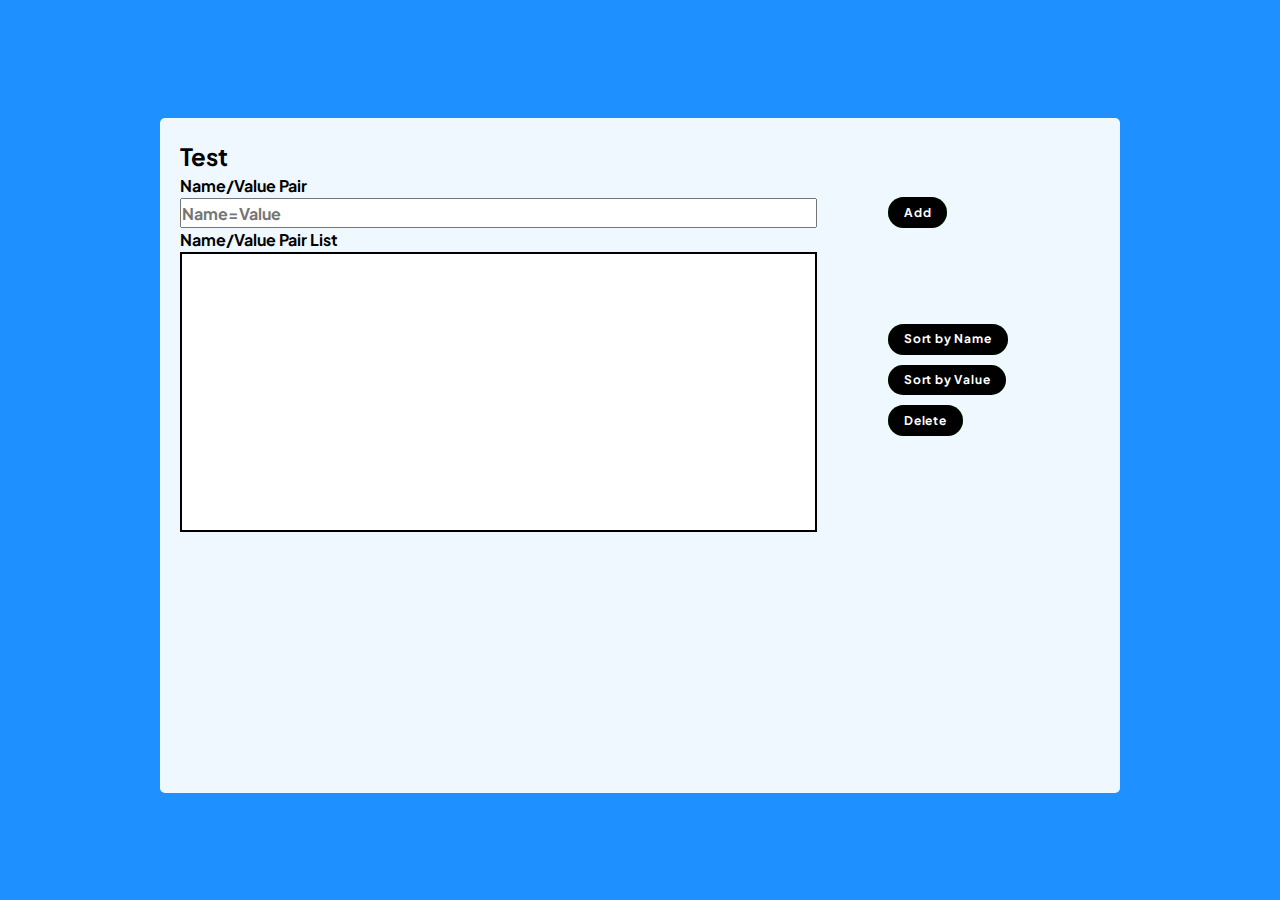
<file: Task1/index.html>
<!DOCTYPE html>
<html lang="en">
<head>
    <meta charset="UTF-8">
    <meta name="viewport"
          content="width=device-width, user-scalable=no, initial-scale=1.0, maximum-scale=1.0, minimum-scale=1.0">
    <meta http-equiv="X-UA-Compatible" content="ie=edge">
    <!-- styles -->
    <link rel="stylesheet" href="css/reset.css">
    <link rel="stylesheet" href="css/style.css">
       <!-- styles -->
    <!--fonts-->
    <link rel="preconnect" href="https://fonts.googleapis.com">
    <link rel="preconnect" href="https://fonts.gstatic.com" crossorigin>
    <link href="https://fonts.googleapis.com/css2?family=Plus+Jakarta+Sans:ital,wght@0,200..800;1,200..800&display=swap" rel="stylesheet">
    <!--fonts-->
    <!-- favicon-->
    <link rel="icon" type="image/png" href="./favicon/favicon-96x96.png" sizes="96x96" />
    <link rel="icon" type="image/svg+xml" href="./favicon//favicon.svg" />
    <link rel="shortcut icon" href="./favicon//favicon.ico" />
    <link rel="apple-touch-icon" sizes="180x180" href="./favicon//apple-touch-icon.png" />

    <!-- favicon-->
    <title>JS_EXAM-TASK-1</title>
</head>
<body>
<div class="container">
    <form id="form" class="programs__field">
        <h2>Test</h2>
        <div class="programs__field--value">
            <div class="field__value--top">
                <div class="value__top-box">
                    <p>Name/Value Pair</p>
                    <input id="input__enter" name="inputValue" class="input__value" placeholder="Name=Value" type="text">
                </div>
                <div  class="value__top-buttons">
                    <button id="btn__add" class="btn"><span>Add</span></button>
                </div>

            </div>
            <div class="field__value--bottom">
                <div class="value__top-box">
                    <p> Name/Value Pair List</p>
                    <div id="field__text" class="input__list">

                    </div>
                </div>

                <div class="value__top-buttons">
                    <button id="btn__sort-name" class="btn"><span>Sort by Name</span> </button>
                    <button id="btn__sort-value" class="btn"><span>Sort by Value</span></button>
                    <button id="btn__delete" class="btn"><span>Delete</span></button>
                </div>
            </div>

        </div>
    </form>
</div>
</body>
<script src="./js/script.js"></script>
</html>
</file>
<file: Task1/css/style.css>
/* fonts for the all app */
body{
    font-family: "Plus Jakarta Sans",sans-serif;
    font-weight: 700;
    background-color: dodgerblue;
}
/* fonts for the all app */

/*container*/
.container{
    max-width: 1200px;
    margin: 0 auto;
    padding: 0 10px;
    display: flex;
    justify-content: center;
}
/*container*/
/*btn styles*/
.btn {
    outline: none;
    cursor: pointer;
    border: none;
    padding: 0.4rem 1rem;
    margin: 0;
    font-family: inherit;
    font-size: inherit;
    position: relative;
    display: inline-block;
    letter-spacing: 0.05rem;
    font-weight: 700;
    font-size: 12px;
    border-radius: 500px;
    overflow: hidden;
    background: #66ff66;
    color: white;
}

.btn span {
    position: relative;
    z-index: 10;
    transition: color 0.4s;
}

.btn:hover span {
    color: black;
}

.btn::before,
.btn::after {
    position: absolute;
    top: 0;
    left: 0;
    width: 100%;
    height: 100%;
    z-index: 0;
}

.btn::before {
    content: "";
    background: #000;
    width: 120%;
    left: -10%;
    transform: skew(30deg);
    transition: transform 0.4s cubic-bezier(0.3, 1, 0.8, 1);
}

.btn:hover::before {
    transform: translate3d(100%, 0, 0);
}
/*btn styles*/




.programs__field{
    width: 75.063vw;
    height: 75vh;
    background-color: aliceblue;
    margin: 0 auto;
    border-radius: 5px;
    padding: 20px;
    margin-top: 10%;
    display: flex;
    align-items: self-start;
    flex-direction: column;
    justify-content: flex-start;
}
.programs__field--value{
    width: 100%;
    display: flex;
    align-items: center;
    flex-direction: column;
    justify-content: space-between;

}
.field__value--top{
    width: 100%;
    display: flex;
    justify-content: space-between;
    align-items: flex-end;

}
.value__top-box{
    width: 70%;
}
.value__top-buttons{
    width: 30%;
    display: flex;
    align-items: flex-start;
    flex-direction: column;
    justify-content: center;
    gap: 10px;

}
.field__value--bottom{
    width: 100%;
    display: flex;
    justify-content: space-between;
    align-items: center;
}
/*styles for scrolling values Name=Value*/
#field__text{
    display: flex;
    align-items: flex-start;
    flex-direction: column;
    justify-content: flex-start;
    overflow-y: auto;
    white-space: pre-wrap;
    padding: 0 10px;
}

#field__text label{
    display: flex;
    justify-content: center;
    align-items: center;
    gap: 10px;
}
#field__text label input{
    margin-top: 5px;
}
/*styles for scrolling values Name=Value*/
.value__top-box{
    width: 100%;
}
.input__value{
    width: 90%;
    height: 30px;
}
.input__list{
    width: 90%;
    height: 280px;
    border: 2px solid black;
    background-color: white;
}
</file>
